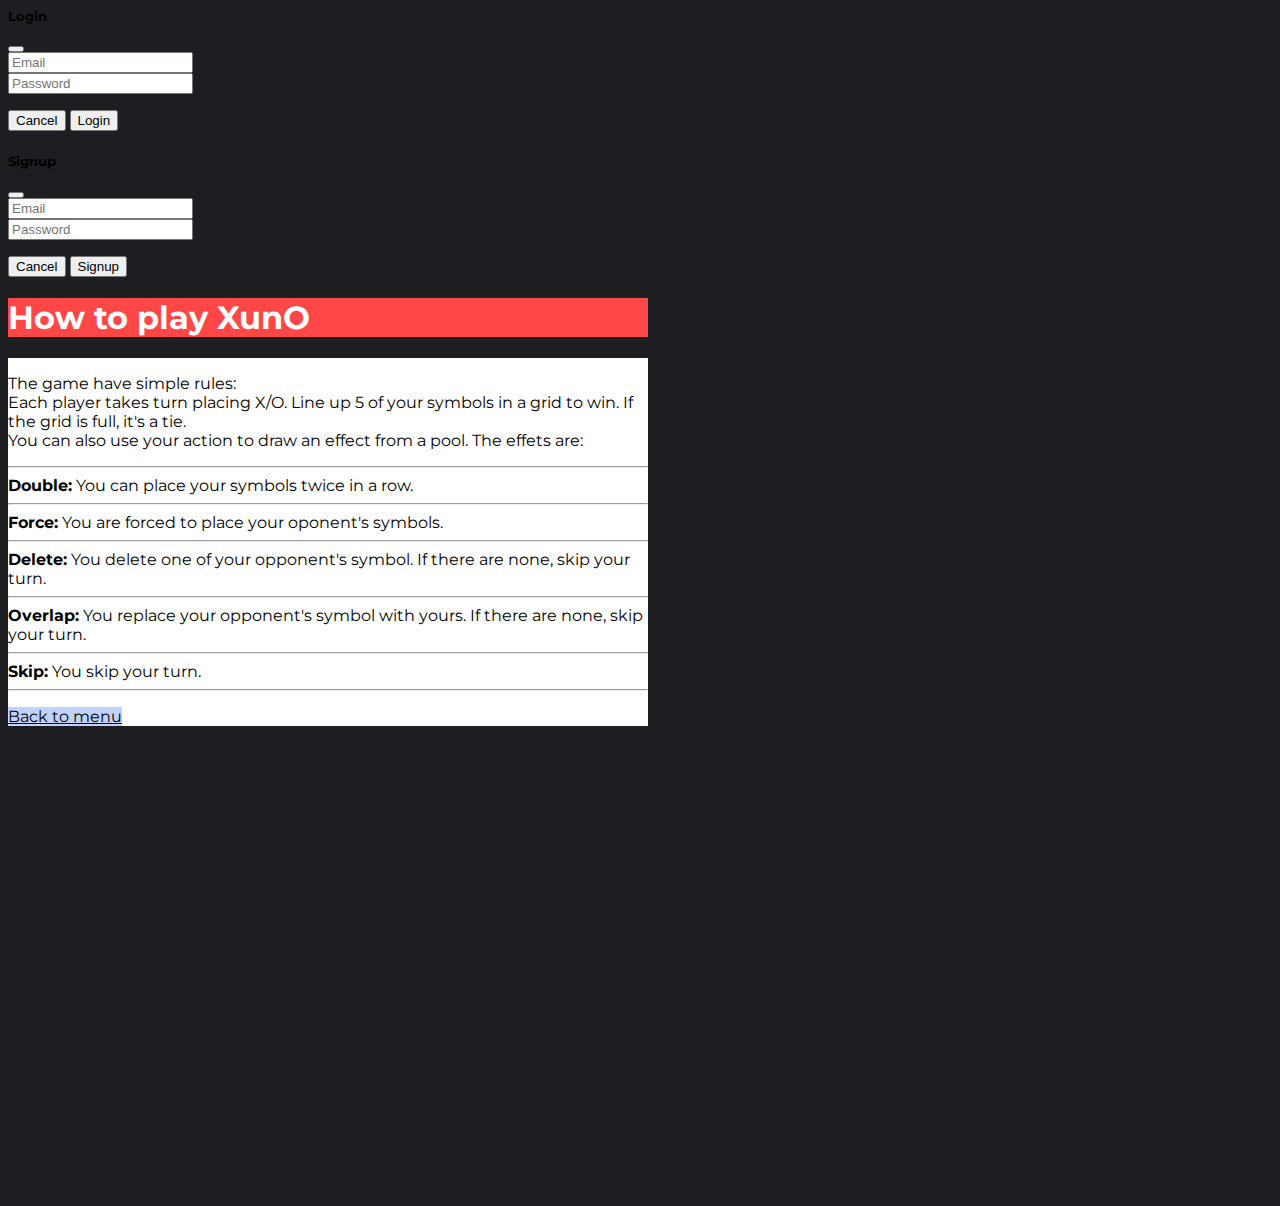
<file: public/howtoplay.html>
<html lang="en">

<head>
    <meta charset="UTF-8">
    <meta http-equiv="X-UA-Compatible" content="IE=edge">
    <meta name="viewport" content="width=device-width, initial-scale=1.0">
    <link href="https://cdn.jsdelivr.net/npm/bootstrap@5.1.3/dist/css/bootstrap.min.css" rel="stylesheet"
        integrity="sha384-1BmE4kWBq78iYhFldvKuhfTAU6auU8tT94WrHftjDbrCEXSU1oBoqyl2QvZ6jIW3" crossorigin="anonymous">
    <link rel="preconnect" href="https://fonts.googleapis.com">
    <link rel="preconnect" href="https://fonts.gstatic.com" crossorigin>
    <link href="https://fonts.googleapis.com/css2?family=Montserrat:wght@500;700&display=swap" rel="stylesheet">

    <script src="https://cdn.jsdelivr.net/npm/bootstrap@5.1.3/dist/js/bootstrap.bundle.min.js"
        integrity="sha384-ka7Sk0Gln4gmtz2MlQnikT1wXgYsOg+OMhuP+IlRH9sENBO0LRn5q+8nbTov4+1p"
        crossorigin="anonymous"></script>
    <script src="https://cdn.jsdelivr.net/npm/@popperjs/core@2.10.2/dist/umd/popper.min.js"
        integrity="sha384-7+zCNj/IqJ95wo16oMtfsKbZ9ccEh31eOz1HGyDuCQ6wgnyJNSYdrPa03rtR1zdB"
        crossorigin="anonymous"></script>
    <script src="https://cdn.jsdelivr.net/npm/bootstrap@5.1.3/dist/js/bootstrap.min.js"
        integrity="sha384-QJHtvGhmr9XOIpI6YVutG+2QOK9T+ZnN4kzFN1RtK3zEFEIsxhlmWl5/YESvpZ13"
        crossorigin="anonymous"></script>
    <link rel="stylesheet" href="style.css">
    <title>Document</title>
    <style>
        @media all and (min-width:500px) and (max-width:1000px) {
            .rule_font {
                font-size: 24px;
            }
        }

        @media all and (min-width:320px) and (max-width:500px) {
            .rule_font {
                font-size: 16px;
            }
        }

        @media all and (min-width:250px) and (max-width:320px) {
            .rule_font {
                font-size: 10px;
            }
        }
    </style>
</head>

<body>
    <!--Log in modal-->
    <div class="modal" id="modal-login" tabindex="-1">
        <div class="modal-dialog">
            <div class="modal-content">
                <div class="modal-header">
                    <h5 class="modal-title">Login</h5>
                    <button type="button" class="btn-close btn-cancel" data-bs-dismiss="modal"
                        aria-label="Close"></button>
                </div>
                <form action="" class="" id="login-form">
                    <div class="modal-body mb-3">
                        <input type="email" class="form-control" id="input-email-login" placeholder="Email" required>
                        <br />
                        <input type="password" class="form-control" id="input-password-login" placeholder="Password"
                            required>
                        <p id="feedback-msg-login"></p>
                    </div>
                    <div class="modal-footer">
                        <button type="button" class="btn btn-secondary btn-cancel"
                            data-bs-dismiss="modal">Cancel</button>
                        <button type="submit" class="btn btn-primary">Login</button>
                    </div>
                </form>
            </div>
        </div>
    </div>

    <!--Signup modal-->
    <div class="modal" id="modal-signup" tabindex="-1">
        <div class="modal-dialog">
            <div class="modal-content">
                <div class="modal-header">
                    <h5 class="modal-title">Signup</h5>
                    <button type="button" class="btn-close btn-cancel" data-bs-dismiss="modal"
                        aria-label="Close"></button>
                </div>
                <form action="" class="" id="signup-form">
                    <div class="modal-body mb-3">
                        <input type="email" class="form-control" id="input-email-signup" placeholder="Email" required>
                        <br />
                        <input type="password" class="form-control" id="input-password-signup" placeholder="Password"
                            required>
                        <p id="feedback-msg-signup"></p>
                    </div>
                    <div class="modal-footer">
                        <button type="button" class="btn btn-secondary btn-cancel"
                            data-bs-dismiss="modal">Cancel</button>
                        <button type="submit" class="btn btn-primary">Signup</button>
                    </div>
                </form>
            </div>
        </div>
    </div>

    <div class="container d-flex align-items-center justify-content-center" style="height: 100vh;">
        <div class="row gap-3">
            <div class="col-12 rule_font">
                <div class="card d-flex text-center"
                    style="width: 50vw; max-width: 1000px; max-height: 600px;  background-color: transparent; color: white;">
                    <h1 class="card-header" style="background-color: #ff4747;">How to play XunO</h1>
                    <div class="card-body d-flex flex-column" style="background-color: white; color: black; overflow-y: scroll; max-width: 1000px;">
                        <p class="card-text" style="font-size: medium;">The game have simple rules: <br>
                            Each player takes turn placing X/O. Line up 5 of your symbols in a grid to win. If the grid is full, it's a tie. <br>
                            You can also use your action to draw an effect from a pool. The effets are: <br><hr>
                            <span style="font-size: medium;"><b>Double:</b> You can place your symbols twice in a row.</span><hr>
                            <span style="font-size: medium;"><b>Force:</b> You are forced to place your oponent's symbols.</span><hr>
                            <span style="font-size: medium;"><b>Delete:</b> You delete one of your opponent's symbol. If there are none, skip your turn.</span><br><hr>
                            <span style="font-size: medium;"><b>Overlap:</b> You replace your opponent's symbol with yours.  If there are none, skip your turn.</span><br><hr>
                            <span style="font-size: medium;"><b>Skip:</b> You skip your turn.</span><hr>
                            
                        </p>
                        
                        <div class="justify-content-center align-items-center ">
                            <a type="button" class="btn btn-outline-primary main-bt btn-lg align-self-center"
                                href="jimmy.html" class="link">Back to menu
                            </a>
                        </div>
                    </div>
                </div>
            </div>
        </div>
    </div>
</body>

</html>
</file>
<file: public/style.css>
body {
    background-color: #1D1E22;;
    /* background: #97A7B3; */
    background-repeat: no-repeat;
    background-attachment: fixed;
    font-family: 'Montserrat', sans-serif;
   
}
.navcolor{
    background-color: #7E7F9A;
}
.main-bt {
    background-color:  #c0d3ff;
    color: black;
    border: 5px solid white;
    border: 0px;
    transition: 0.3s;
}
.main-bt:hover{
    transition: 0.3s;
    transform: scaleX(1.05);
    background-color: #c0d3ff;
    border: 0px;
    color: black;
    border-radius: 3px;
}

.link{
    color: black;
    text-decoration: none;
}
.link:hover{
    color: black;
}

.select{
    cursor: pointer;
}
.gone {
    opacity: 0;
    height: 0;
    overflow: hidden;
    margin: 0;
    transition: 0.5s;
}

#joinDiv {
    transition: 1s;
}

hr{
    color: #EB9486;
}

.wait{
    display: none;
}

input{
    transition: all 0.3s;
}

input:focus{
    transform: scaleX(1.05);
}

#signupbox{
    position: absolute;
    display: flex;
    justify-content: center;
    align-items: center;
    flex-direction: column;
    left: -100%;
    top: 50%;
    transition: 1s;
    border: white solid 5px;
    border-radius: 10px;
    padding: 20px;
    background-color: #1D1E22;
    width: 50%;
}

#signupbox[data-mode='1']{
    left: 50%;
    top: 50%;
    transform: translate(-50%, -50%);
}

@media all and (max-width: 600px) {
    .lfex-xs-column{
        flex-direction: column!important;
    }
}
</file>
